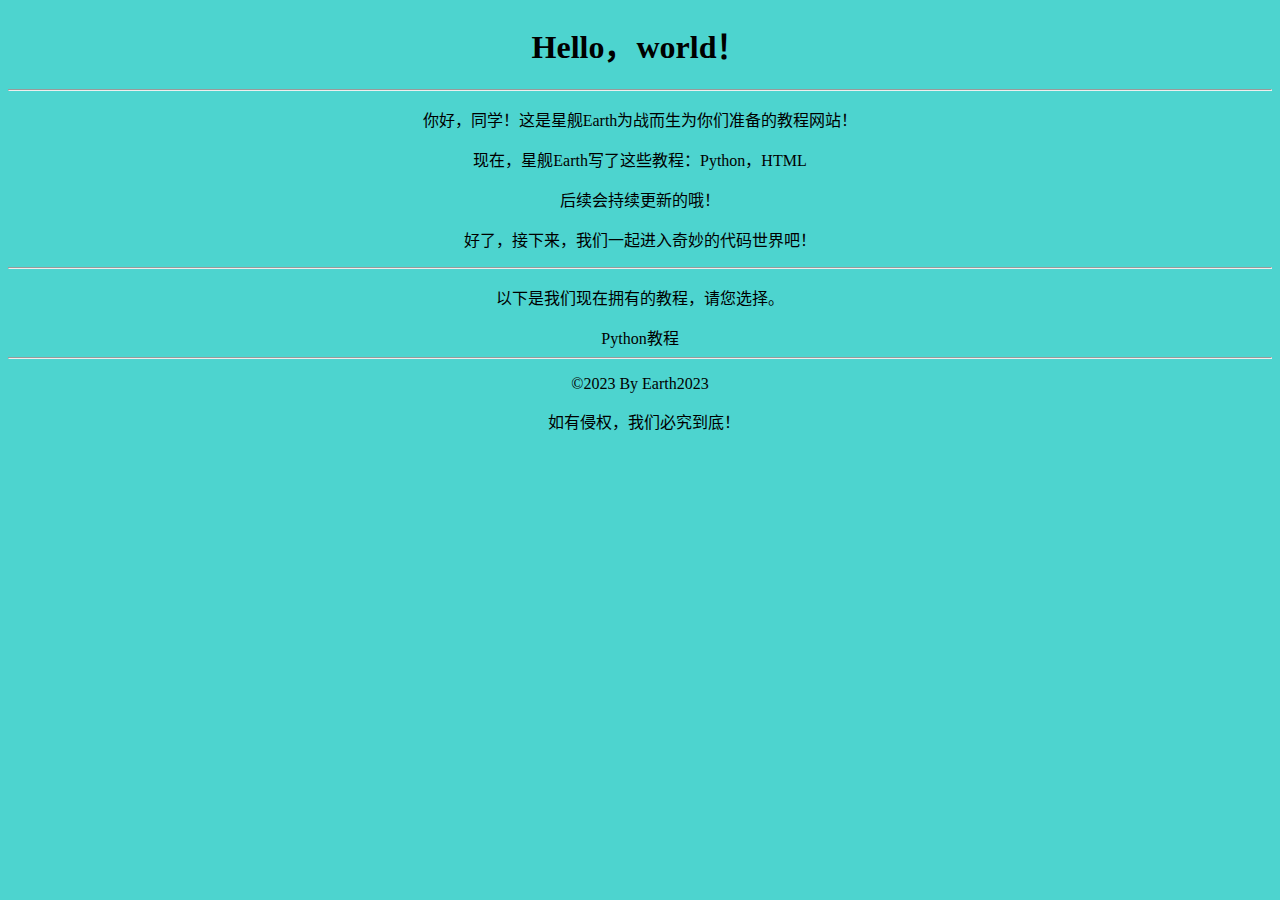
<file: index.html>
<!DOCTYPE html>
<!-- saved from url=(0051)https://starearthcodetutorial.starshiparth.repl.co/ -->
<html lang="zh-CN"><head><meta http-equiv="Content-Type" content="text/html; charset=UTF-8">
  
  <link href="https://bcjc.earth2023.top/logo.png" rel="shortcut icon" type="image/x-icon">
  <title>星舰Earth为大家准备的各种代码教程</title>
</head>
<body>
<!--
<link href="denglong.css" rel="stylesheet" type="text/css">
<div id="wp" class="wp">
  <div class="xnkl">
    <div class="deng-box2">
      <div class="deng">
        <div class="xian">
          
        </div>
        <div class="deng-a">
          <div class="deng-b">
            <div class="deng-t">
              舰
            </div>
          </div>
        </div>
        <div class="shui shui-a">
          <div class="shui-c"></div>
          <div class="shui-b">
          </div>
        </div>
      </div>
    </div>
    <div class="deng-box3">
      <div class="deng">
        <div class="xian">
          
        </div>
        <div class="deng-a">
          <div class="deng-b">
            <div class="deng-t">
             星
            </div>
          </div>
        </div>
        <div class="shui shui-a">
          <div class="shui-c">
            
          </div>
          <div class="shui-b">
            
          </div>
        </div>
      </div>
    </div>
    <div class="deng-box1">
      <div class="deng">
        <div class="xian">
          
        </div>
        <div class="deng-a">
          <div class="deng-b">
            <div class="deng-t">
              程
            </div>
          </div>
        </div>
        <div class="shui shui-a">
          <div class="shui-c">
            
          </div>
          <div class="shui-b">
            
          </div>
        </div>
      </div>
    </div>
    <div class="deng-box">
      <div class="deng">
        <div class="xian">
          
        </div><div class="deng-a">
          <div class="deng-b">
            <div class="deng-t">
              教
            </div>
          </div>
        </div>
        <div class="shui shui-a">
          <div class="shui-c">
            
          </div>
          <div class="shui-b">
            
          </div>
        </div>
      </div>
    </div>
  </div>
  -->
  <style>
    a {
    text-decoration: none;
    }
    body {
      background-color: #4dd4cf;
    }
    h1 {
      color: black;
      text-align: center;
    }
    .Introduce {
      text-align: center;
    }
    .Tutorial_Selection {
      text-align: center;
    }
    .Producer {
      text-align: center;
    }
    .aa1 {
      color: black;
    }
  </style>
  <h1><a class="aa1" href="https://bcjc.earth2023.top" target="_blank">Hello，world！</a></h1>
  <hr>
  <div class="Introduce">
    <p>你好，同学！这是星舰Earth为战而生为你们准备的教程网站！</p>
    <p>现在，星舰Earth写了这些教程：Python，HTML</p>
    <p>后续会持续更新的哦！</p>
    <p>好了，接下来，我们一起进入奇妙的代码世界吧！</p>
  </div>
  <hr>
  <!--
  <center>
    <div class="One word a day">
      <span id="1">每日一语：</span>
      <span id="subtitle">大鹏一日同风起，扶摇直上九万里。</span>
    </div>
  </center>
  <hr>
  -->
  <div class="Tutorial_Selection">
      <p>以下是我们现在拥有的教程，请您选择。</p>
      <a class="aa1" href="https://bcjc.earth2023.top/Python_course/introduce.html" target="_black">Python教程</a>
    <hr>
    <div class="Producer">
      <p>©2023 By Earth2023</p>
      <p>&nbsp;&nbsp;如有侵权，我们必究到底！</p>
    </div>
</div>
</body>
</html>
</file>
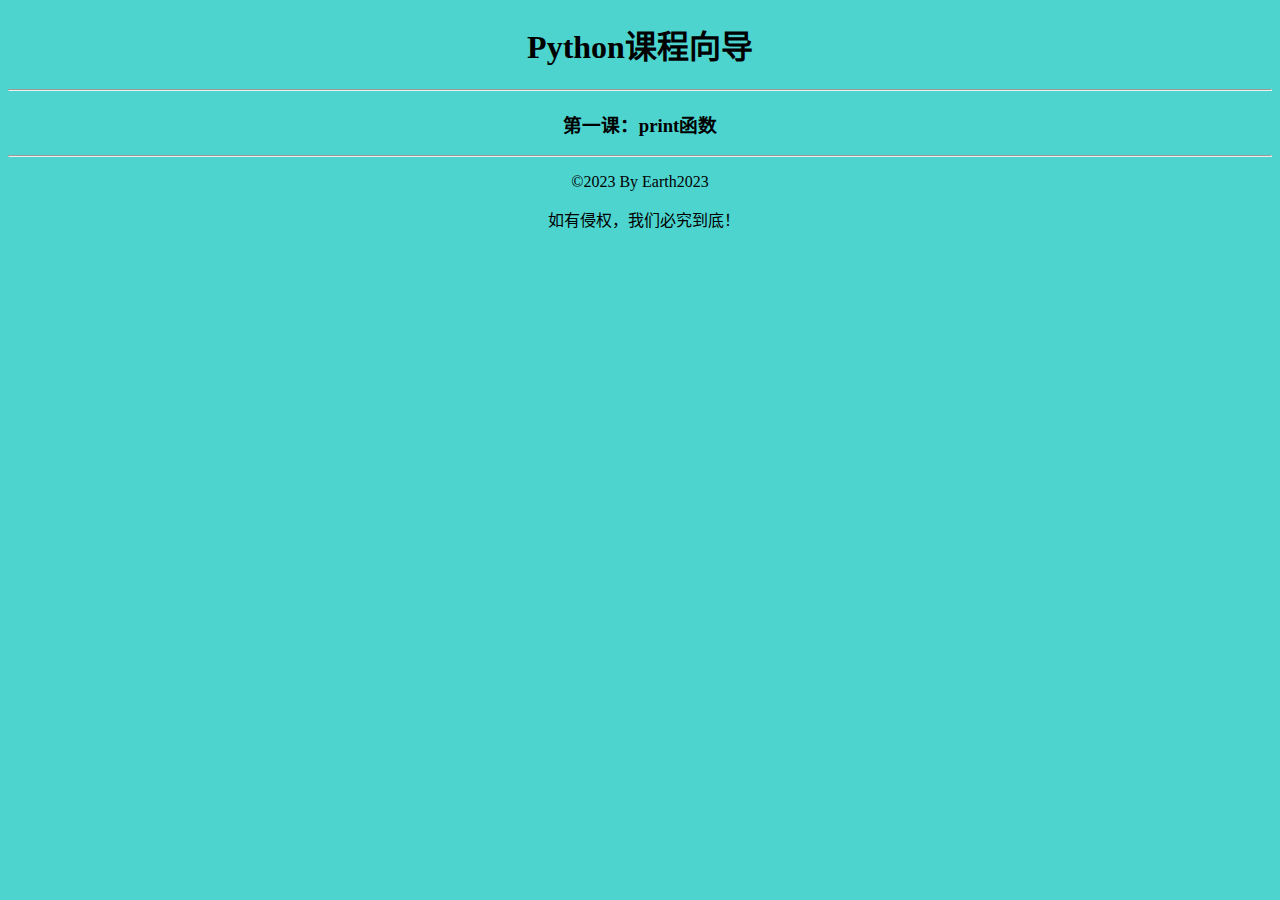
<file: Python_course/introduce.html>
<!DOCTYPE html>
<!-- saved from url=(0079)https://starearthcodetutorial.starshiparth.repl.co/Python_course/introduce.html -->
<html lang="zh-CN"><head><meta http-equiv="Content-Type" content="text/html; charset=UTF-8">
    
    <link href="https://bcjc.earth2023.top/logo.png" rel="shortcut icon" type="image/x-icon">
    <title>Python课程向导</title>
  </head>
  <body>
    <!--
    <link href="denglong.css" rel="stylesheet" type="text/css">
    <div id="wp" class="wp">
      <div class="xnkl">
        <div class="deng-box2">
          <div class="deng">
            <div class="xian">
              
            </div>
            <div class="deng-a">
              <div class="deng-b">
                <div class="deng-t">
                  舰
                </div>
              </div>
            </div>
            <div class="shui shui-a">
              <div class="shui-c"></div>
              <div class="shui-b">
              </div>
            </div>
          </div>
        </div>
        <div class="deng-box3">
          <div class="deng">
            <div class="xian">
              
            </div>
            <div class="deng-a">
              <div class="deng-b">
                <div class="deng-t">
                  星
                </div>
              </div>
            </div>
            <div class="shui shui-a">
              <div class="shui-c">
                
              </div>
              <div class="shui-b">
                
              </div>
            </div>
          </div>
        </div>
        <div class="deng-box1">
          <div class="deng">
            <div class="xian">
              
            </div>
            <div class="deng-a">
              <div class="deng-b">
                <div class="deng-t">
                  程
                </div>
              </div>
            </div>
            <div class="shui shui-a">
              <div class="shui-c">
                
              </div>
              <div class="shui-b">
                
              </div>
            </div>
          </div>
        </div>
        <div class="deng-box">
          <div class="deng">
            <div class="xian">
              
            </div><div class="deng-a">
              <div class="deng-b">
                <div class="deng-t">
                  教
                </div>
              </div>
            </div>
            <div class="shui shui-a">
              <div class="shui-c">
                
              </div>
              <div class="shui-b">
                
              </div>
            </div>
          </div>
        </div>
      </div>
    </div>
    -->
    <style>
    a {
      text-decoration: none;
    }
    body {
      background-color: #4dd4cf;
    }
    h1 {
      color: black;
      text-align: center;
    }
    h3 {
      color: black;
      text-align: center;
    }
    .Producer {
      text-align: center;
    }
    .aa1 {
      color: black;
      text-align: center;
    }
    </style>
    <h1>Python课程向导</h1>
    <hr>
    <h3><a class="aa1" href="https://bcjc.earth2023.top/Python_course/print.html" target="_black">第一课：print函数</a></h3>
    <hr>
    <div class="Producer">
      <p>©2023 By Earth2023</p>
      <p>&nbsp;&nbsp;如有侵权，我们必究到底！</p>
    </div>
</body>
</html>
</file>
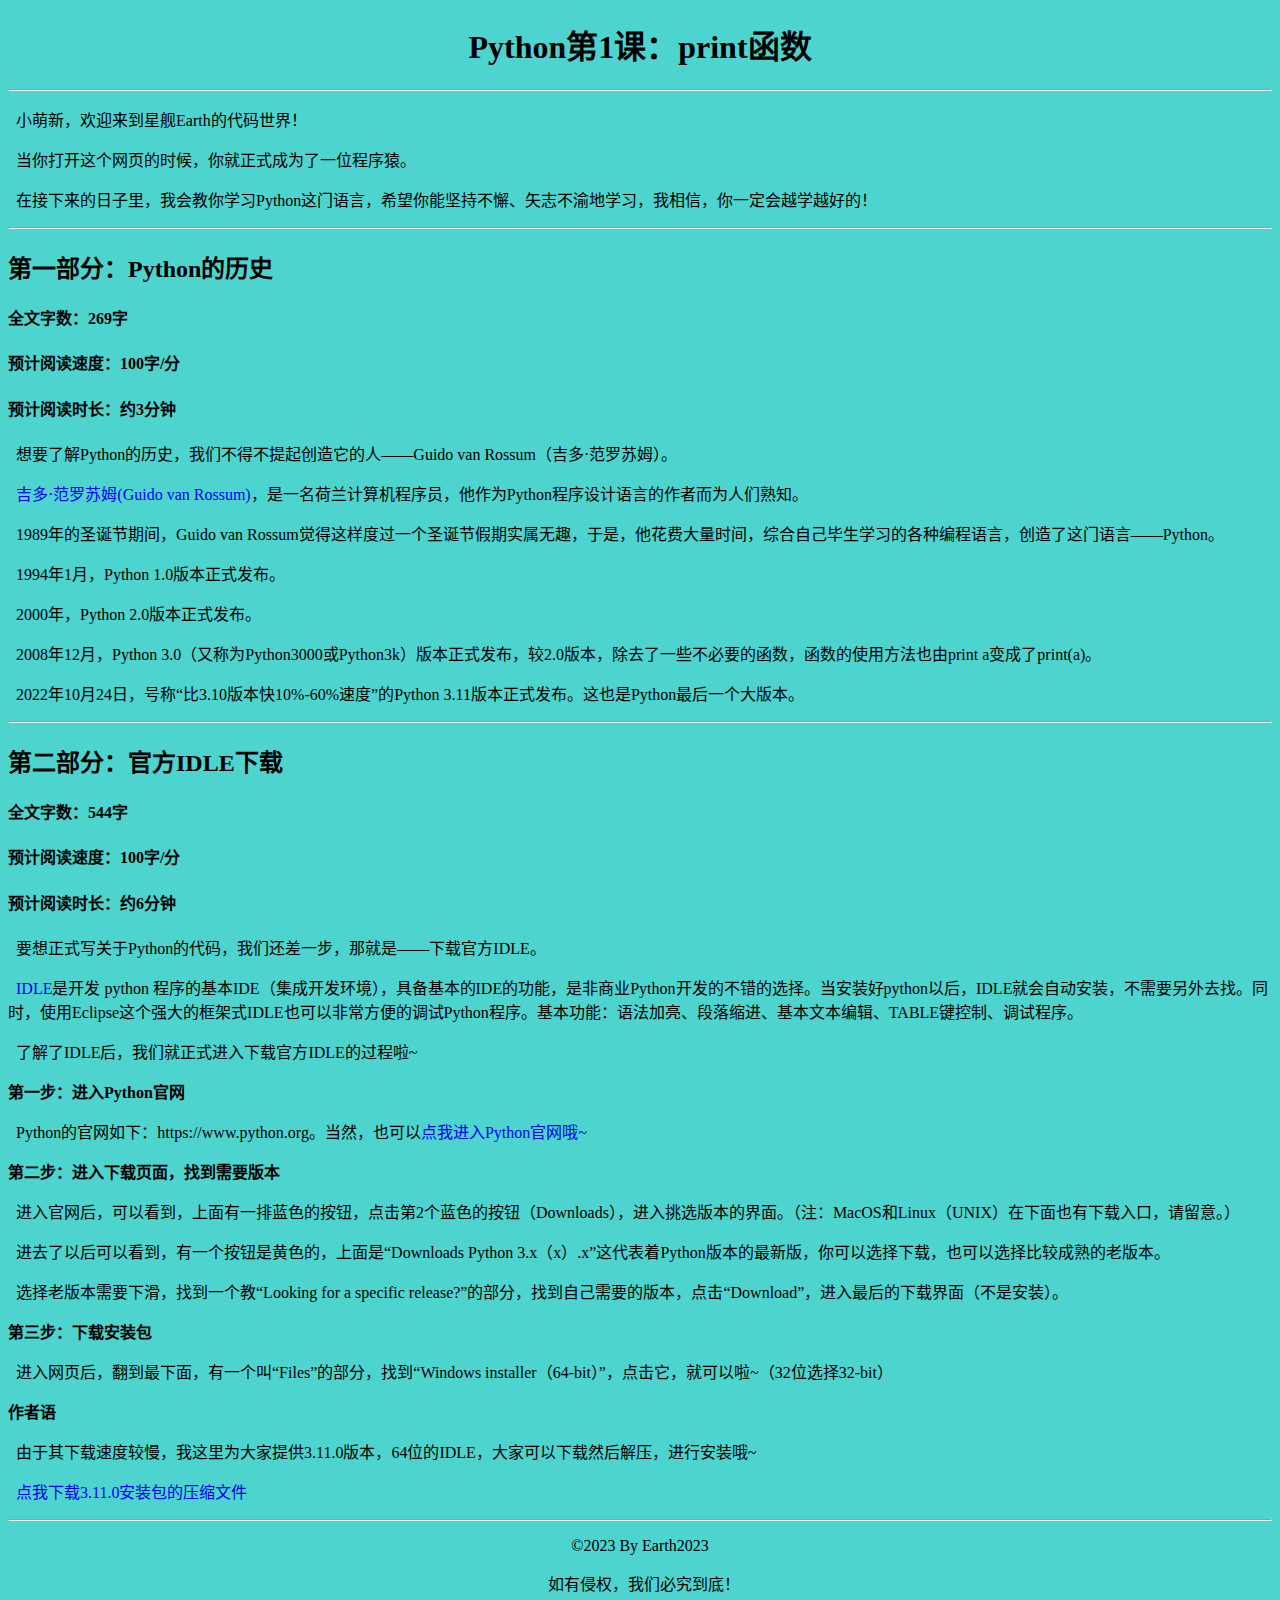
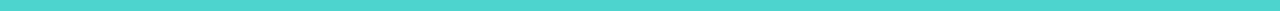
<file: Python_course/print.html>
<!DOCTYPE html>
<!-- saved from url=(0075)https://starearthcodetutorial.starshiparth.repl.co/Python_course/print.html -->
<html lang="zh-CN"><head><meta http-equiv="Content-Type" content="text/html; charset=UTF-8">
    
    <link href="https://bcjc.earth2023.top/logo.png" rel="short icon" type="image/x-icon">
    <title>Python第一课：print函数</title>
  </head>
  <body>
    <!--
    <link href="denglong.css" rel="stylesheet" type="text/css">
    <div id="wp" class="wp">
      <div class="xnkl">
        <div class="deng-box2">
          <div class="deng">
            <div class="xian">
              
            </div>
            <div class="deng-a">
              <div class="deng-b">
                <div class="deng-t">
                  舰
                </div>
              </div>
            </div>
            <div class="shui shui-a">
              <div class="shui-c"></div>
              <div class="shui-b">
              </div>
            </div>
          </div>
        </div>
        <div class="deng-box3">
          <div class="deng">
            <div class="xian">
              
            </div>
            <div class="deng-a">
              <div class="deng-b">
                <div class="deng-t">
                  星
                </div>
              </div>
            </div>
            <div class="shui shui-a">
              <div class="shui-c">
                
              </div>
              <div class="shui-b">
                
              </div>
            </div>
          </div>
        </div>
        <div class="deng-box1">
          <div class="deng">
            <div class="xian">
              
            </div>
            <div class="deng-a">
              <div class="deng-b">
                <div class="deng-t">
                  程
                </div>
              </div>
            </div>
            <div class="shui shui-a">
              <div class="shui-c">
                
              </div>
              <div class="shui-b">
                
              </div>
            </div>
          </div>
        </div>
        <div class="deng-box">
          <div class="deng">
            <div class="xian">
              
            </div><div class="deng-a">
              <div class="deng-b">
                <div class="deng-t">
                  教
                </div>
              </div>
            </div>
            <div class="shui shui-a">
              <div class="shui-c">
                
              </div>
              <div class="shui-b">
                
              </div>
            </div>
          </div>
        </div>
      </div>
    </div>
    -->
    <style>
    a {
      text-decoration: none;
    }
    body {
      background-color: #4dd4cf;
    }
    h1 {
      color: black;
      text-align: center;
    }
    .Producer {
      text-align: center;
    }
    .aa5 {
      color: black;
    }
    </style>
    <h1><a class="aa5" href="https://bcjc.earth2023.top/Python_course/print.html" target="_blank">Python第1课：print函数</a></h1>
    <hr>
    <p>&nbsp;&nbsp;小萌新，欢迎来到星舰Earth的代码世界！</p>
    <p>&nbsp;&nbsp;当你打开这个网页的时候，你就正式成为了一位程序猿。</p>
    <p>&nbsp;&nbsp;在接下来的日子里，我会教你学习Python这门语言，希望你能坚持不懈、矢志不渝地学习，我相信，你一定会越学越好的！</p>
    <hr>
    <h2>第一部分：Python的历史</h2>
    <h4>全文字数：269字</h4>
    <h4>预计阅读速度：100字/分</h4>
    <h4>预计阅读时长：约3分钟</h4>
    <p>&nbsp;&nbsp;想要了解Python的历史，我们不得不提起创造它的人——Guido van Rossum（吉多·范罗苏姆）。</p>
    <p>&nbsp;&nbsp;<a class="aa1" href="https://baike.baidu.com/item/%E5%90%89%E5%A4%9A%C2%B7%E8%8C%83%E7%BD%97%E8%8B%8F%E5%A7%86/328361?fr=aladdin" target="_black">吉多·范罗苏姆(Guido van Rossum)</a>，是一名荷兰计算机程序员，他作为Python程序设计语言的作者而为人们熟知。</p>
    <p>&nbsp;&nbsp;1989年的圣诞节期间，Guido van Rossum觉得这样度过一个圣诞节假期实属无趣，于是，他花费大量时间，综合自己毕生学习的各种编程语言，创造了这门语言——Python。</p>
    <p>&nbsp;&nbsp;1994年1月，Python 1.0版本正式发布。</p>
    <p>&nbsp;&nbsp;2000年，Python 2.0版本正式发布。</p>
    <p>&nbsp;&nbsp;2008年12月，Python 3.0（又称为Python3000或Python3k）版本正式发布，较2.0版本，除去了一些不必要的函数，函数的使用方法也由print a变成了print(a)。</p>
    <p>&nbsp;&nbsp;2022年10月24日，号称“比3.10版本快10%-60%速度”的Python 3.11版本正式发布。这也是Python最后一个大版本。</p>
    <hr>
    <h2>第二部分：官方IDLE下载</h2>
    <h4>全文字数：544字</h4>
    <h4>预计阅读速度：100字/分</h4>
    <h4>预计阅读时长：约6分钟</h4>
    <p>&nbsp;&nbsp;要想正式写关于Python的代码，我们还差一步，那就是——下载官方IDLE。</p>
    <p>&nbsp;&nbsp;<a class="aa1" href="https://baike.baidu.com/item/Idle/3823402?fr=aladdin" target="_blank">IDLE</a>是开发 python 程序的基本IDE（集成开发环境），具备基本的IDE的功能，是非商业Python开发的不错的选择。当安装好python以后，IDLE就会自动安装，不需要另外去找。同时，使用Eclipse这个强大的框架式IDLE也可以非常方便的调试Python程序。基本功能：语法加亮、段落缩进、基本文本编辑、TABLE键控制、调试程序。</p>
    <p>&nbsp;&nbsp;了解了IDLE后，我们就正式进入下载官方IDLE的过程啦~</p>
    <p><b>第一步：进入Python官网</b></p>
    <p>&nbsp;&nbsp;Python的官网如下：https://www.python.org。当然，也可以<a class="aa1" href="https://www.python.org/">点我进入Python官网哦~</a></p>
    <p><b>第二步：进入下载页面，找到需要版本</b></p>
    <p>&nbsp;&nbsp;进入官网后，可以看到，上面有一排蓝色的按钮，点击第2个蓝色的按钮（Downloads），进入挑选版本的界面。（注：MacOS和Linux（UNIX）在下面也有下载入口，请留意。）</p>
    <p>&nbsp;&nbsp;进去了以后可以看到，有一个按钮是黄色的，上面是“Downloads Python 3.x（x）.x”这代表着Python版本的最新版，你可以选择下载，也可以选择比较成熟的老版本。</p>
    <p>&nbsp;&nbsp;选择老版本需要下滑，找到一个教“Looking for a specific release?”的部分，找到自己需要的版本，点击“Download”，进入最后的下载界面（不是安装）。</p>
    <p><b>第三步：下载安装包</b></p>
    <p>&nbsp;&nbsp;进入网页后，翻到最下面，有一个叫“Files”的部分，找到“Windows installer（64-bit）”，点击它，就可以啦~（32位选择32-bit）</p>
    <p><b>作者语</b></p>
    <p>&nbsp;&nbsp;由于其下载速度较慢，我这里为大家提供3.11.0版本，64位的IDLE，大家可以下载然后解压，进行安装哦~</p>
    <p>&nbsp;&nbsp;<a class="aa1" href="https://bcjc.earth2023.top/Resources/python-3.11.0-amd64.zip" target="_blank">点我下载3.11.0安装包的压缩文件</a></p>
    <hr>
    <!--
    <h2>第三部分：官方IDLE安装</h2>
    <h4>全文字数：字</h4>
    <h4>预计阅读速度：100字/分</h4>
    <h4>预计阅读时长：约分钟</h4>
    <p>&nbsp;&nbsp;
    </p>
    -->
    <div class="Producer">
      <p>©2023 By Earth2023</p>
      <p>&nbsp;&nbsp;如有侵权，我们必究到底！</p>
    </div>
  </body>
  </html>
</file>
<file: denglong.css>
.ct2 .mn {width:770px;}
.ct2 .sd {width:218px;}
@media screen and (max-width:768px) {.xnkl {display:none;}
}
.deng-box {position:fixed;top:-40px;right:150px;z-index:9999;pointer-events:none;}
.deng-box1 {position:fixed;top:-30px;right:10px;z-index:9999;pointer-events:none}
.deng-box2 {position:fixed;top:-40px;left:150px;z-index:9999;pointer-events:none}
.deng-box3 {position:fixed;top:-30px;left:10px;z-index:9999;pointer-events:none}
.deng-box1 .deng,.deng-box3 .deng {position:relative;width:120px;height:90px;margin:50px;background:#d8000f;background:rgba(216,0,15,.8);border-radius:50% 50%;-webkit-transform-origin:50% -100px;-webkit-animation:swing 5s infinite ease-in-out;box-shadow:-5px 5px 30px 4px #fc903d}
.deng {position:relative;width:120px;height:90px;margin:50px;background:#d8000f;background:rgba(216,0,15,.8);border-radius:50% 50%;-webkit-transform-origin:50% -100px;-webkit-animation:swing 3s infinite ease-in-out;box-shadow:-5px 5px 50px 4px #fa6c00}
.deng-a {width:100px;height:90px;background:#d8000f;background:rgba(216,0,15,.1);margin:12px 8px 8px 8px;border-radius:50% 50%;border:2px solid #dc8f03}
.deng-b {width:45px;height:90px;background:#d8000f;background:rgba(216,0,15,.1);margin:-4px 8px 8px 26px;border-radius:50% 50%;border:2px solid #dc8f03}
.xian {position:absolute;top:-20px;left:60px;width:2px;height:20px;background:#dc8f03}
.shui-a {position:relative;width:5px;height:20px;margin:-5px 0 0 59px;-webkit-animation:swing 4s infinite ease-in-out;-webkit-transform-origin:50% -45px;background:orange;border-radius:0 0 5px 5px}
.shui-b {position:absolute;top:14px;left:-2px;width:10px;height:10px;background:#dc8f03;border-radius:50%}
.shui-c {position:absolute;top:18px;left:-2px;width:10px;height:35px;background:orange;border-radius:0 0 0 5px}
.deng:before {position:absolute;top:-7px;left:29px;height:12px;width:60px;content:" ";display:block;z-index:999;border-radius:5px 5px 0 0;border:solid 1px #dc8f03;background:orange;background:linear-gradient(to right,#dc8f03,orange,#dc8f03,orange,#dc8f03)}
.deng:after {position:absolute;bottom:-7px;left:10px;height:12px;width:60px;content:" ";display:block;margin-left:20px;border-radius:0 0 5px 5px;border:solid 1px #dc8f03;background:orange;background:linear-gradient(to right,#dc8f03,orange,#dc8f03,orange,#dc8f03)}
.deng-t {font-family:黑体,Arial,Lucida Grande,Tahoma,sans-serif;font-size:3.2rem;color:#dc8f03;font-weight:700;line-height:85px;text-align:center}
.night .deng-box,.night .deng-box1,.night .deng-t {background:0 0!important}
@-moz-keyframes swing {0% {-moz-transform:rotate(-10deg)}
50% {-moz-transform:rotate(10deg)}
100% {-moz-transform:rotate(-10deg)}
}
@-webkit-keyframes swing {0% {-webkit-transform:rotate(-10deg)}
50% {-webkit-transform:rotate(10deg)}
100% {-webkit-transform:rotate(-10deg)}
}
</file>
<file: Python_course/denglong.css>
.ct2 .mn {width:770px;}
.ct2 .sd {width:218px;}
@media screen and (max-width:768px) {.xnkl {display:none;}
}
.deng-box {position:fixed;top:-40px;right:150px;z-index:9999;pointer-events:none;}
.deng-box1 {position:fixed;top:-30px;right:10px;z-index:9999;pointer-events:none}
.deng-box2 {position:fixed;top:-40px;left:150px;z-index:9999;pointer-events:none}
.deng-box3 {position:fixed;top:-30px;left:10px;z-index:9999;pointer-events:none}
.deng-box1 .deng,.deng-box3 .deng {position:relative;width:120px;height:90px;margin:50px;background:#d8000f;background:rgba(216,0,15,.8);border-radius:50% 50%;-webkit-transform-origin:50% -100px;-webkit-animation:swing 5s infinite ease-in-out;box-shadow:-5px 5px 30px 4px #fc903d}
.deng {position:relative;width:120px;height:90px;margin:50px;background:#d8000f;background:rgba(216,0,15,.8);border-radius:50% 50%;-webkit-transform-origin:50% -100px;-webkit-animation:swing 3s infinite ease-in-out;box-shadow:-5px 5px 50px 4px #fa6c00}
.deng-a {width:100px;height:90px;background:#d8000f;background:rgba(216,0,15,.1);margin:12px 8px 8px 8px;border-radius:50% 50%;border:2px solid #dc8f03}
.deng-b {width:45px;height:90px;background:#d8000f;background:rgba(216,0,15,.1);margin:-4px 8px 8px 26px;border-radius:50% 50%;border:2px solid #dc8f03}
.xian {position:absolute;top:-20px;left:60px;width:2px;height:20px;background:#dc8f03}
.shui-a {position:relative;width:5px;height:20px;margin:-5px 0 0 59px;-webkit-animation:swing 4s infinite ease-in-out;-webkit-transform-origin:50% -45px;background:orange;border-radius:0 0 5px 5px}
.shui-b {position:absolute;top:14px;left:-2px;width:10px;height:10px;background:#dc8f03;border-radius:50%}
.shui-c {position:absolute;top:18px;left:-2px;width:10px;height:35px;background:orange;border-radius:0 0 0 5px}
.deng:before {position:absolute;top:-7px;left:29px;height:12px;width:60px;content:" ";display:block;z-index:999;border-radius:5px 5px 0 0;border:solid 1px #dc8f03;background:orange;background:linear-gradient(to right,#dc8f03,orange,#dc8f03,orange,#dc8f03)}
.deng:after {position:absolute;bottom:-7px;left:10px;height:12px;width:60px;content:" ";display:block;margin-left:20px;border-radius:0 0 5px 5px;border:solid 1px #dc8f03;background:orange;background:linear-gradient(to right,#dc8f03,orange,#dc8f03,orange,#dc8f03)}
.deng-t {font-family:黑体,Arial,Lucida Grande,Tahoma,sans-serif;font-size:3.2rem;color:#dc8f03;font-weight:700;line-height:85px;text-align:center}
.night .deng-box,.night .deng-box1,.night .deng-t {background:0 0!important}
@-moz-keyframes swing {0% {-moz-transform:rotate(-10deg)}
50% {-moz-transform:rotate(10deg)}
100% {-moz-transform:rotate(-10deg)}
}
@-webkit-keyframes swing {0% {-webkit-transform:rotate(-10deg)}
50% {-webkit-transform:rotate(10deg)}
100% {-webkit-transform:rotate(-10deg)}
}
</file>
